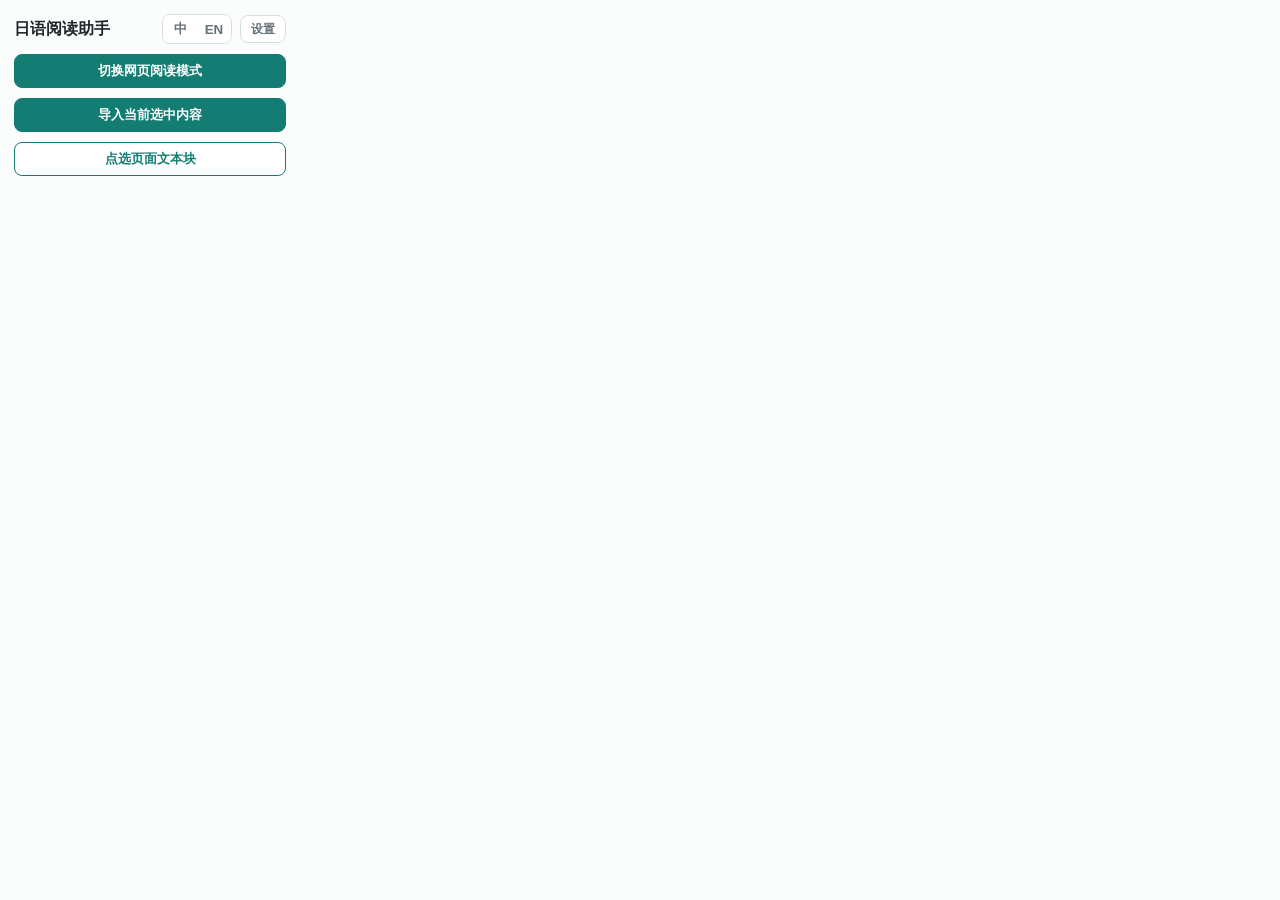
<file: browser_extension/popup.html>
<!doctype html>
<html lang="zh-Hans">
  <head>
    <meta charset="utf-8" />
    <meta name="viewport" content="width=device-width, initial-scale=1" />
    <title>日语阅读助手</title>
    <link rel="stylesheet" href="popup.css" />
  </head>
  <body>
    <main>
      <header>
        <h1 data-i18n="appName">日语阅读助手</h1>
        <div class="header-actions">
          <div class="lang-switch" aria-label="Language">
            <button id="lang-zh" type="button" data-lang="zh">中</button>
            <button id="lang-en" type="button" data-lang="en">EN</button>
          </div>
          <button id="open-settings" class="compact" type="button" data-i18n="settings">设置</button>
        </div>
      </header>
      <section id="main-view" class="view">
        <button id="toggle-reader" type="button" data-i18n="toggleReader">切换网页阅读模式</button>
        <button id="import-selection" type="button" data-i18n="importSelection">导入当前选中内容</button>
        <button id="pick-area" class="secondary" type="button" data-i18n="pickArea">点选页面文本块</button>
      </section>
      <section id="settings-view" class="view hidden">
        <button id="back-main" class="compact secondary" type="button" data-i18n="back">返回</button>
        <h2 data-i18n="settingsTitle">设置</h2>
        <label>
          <span data-i18n="baseUrl">本地阅读器地址</span>
          <input id="base-url" type="url" />
        </label>
        <button id="save-url" type="button" data-i18n="saveUrl">保存地址</button>
      </section>
      <p id="status" class="status"></p>
    </main>
    <script src="popup.js"></script>
  </body>
</html>
</file>
<file: browser_extension/popup.css>
html {
  --jpcorpus-cjk-font: "PingFang SC", "Hiragino Sans GB", "Microsoft YaHei", "Noto Sans CJK SC", "Noto Sans SC", "Source Han Sans SC", "Segoe UI", system-ui, -apple-system, BlinkMacSystemFont, sans-serif;
}

body {
  width: 300px;
  margin: 0;
  color: #1f272a;
  background: #fbfcfc;
  font: 14px/1.45 var(--jpcorpus-cjk-font);
}

main {
  display: grid;
  gap: 10px;
  padding: 14px;
}

header {
  display: flex;
  align-items: center;
  justify-content: space-between;
  gap: 10px;
}

h1 {
  margin: 0;
  font-size: 16px;
}

.header-actions {
  display: flex;
  align-items: center;
  gap: 8px;
}

.view {
  display: grid;
  gap: 10px;
}

.hidden {
  display: none;
}

h2 {
  margin: 0;
  font-size: 15px;
}

.lang-switch {
  display: grid;
  grid-template-columns: repeat(2, minmax(34px, 1fr));
  overflow: hidden;
  border: 1px solid #d6e0e3;
  border-radius: 8px;
}

.lang-switch button {
  min-height: 28px;
  border: 0;
  border-radius: 0;
  background: #ffffff;
  color: #657178;
}

.lang-switch button.active {
  background: #147d73;
  color: #ffffff;
}

p {
  margin: 0;
  color: #657178;
}

label {
  display: grid;
  gap: 4px;
  color: #657178;
  font-size: 12px;
  font-weight: 700;
}

input {
  min-height: 32px;
  padding: 5px 8px;
  border: 1px solid #d6e0e3;
  border-radius: 8px;
  background: #ffffff;
  color: #1f272a;
}

button {
  min-height: 34px;
  border: 1px solid #147d73;
  border-radius: 8px;
  background: #147d73;
  color: #ffffff;
  font-weight: 760;
}

button.secondary {
  background: #ffffff;
  color: #147d73;
}

button.compact {
  min-height: 28px;
  padding: 0 10px;
  border-color: #d6e0e3;
  background: #ffffff;
  color: #657178;
  font-size: 12px;
}

button:disabled {
  cursor: not-allowed;
  opacity: 0.62;
}

.status {
  min-height: 18px;
  font-size: 12px;
}
</file>
